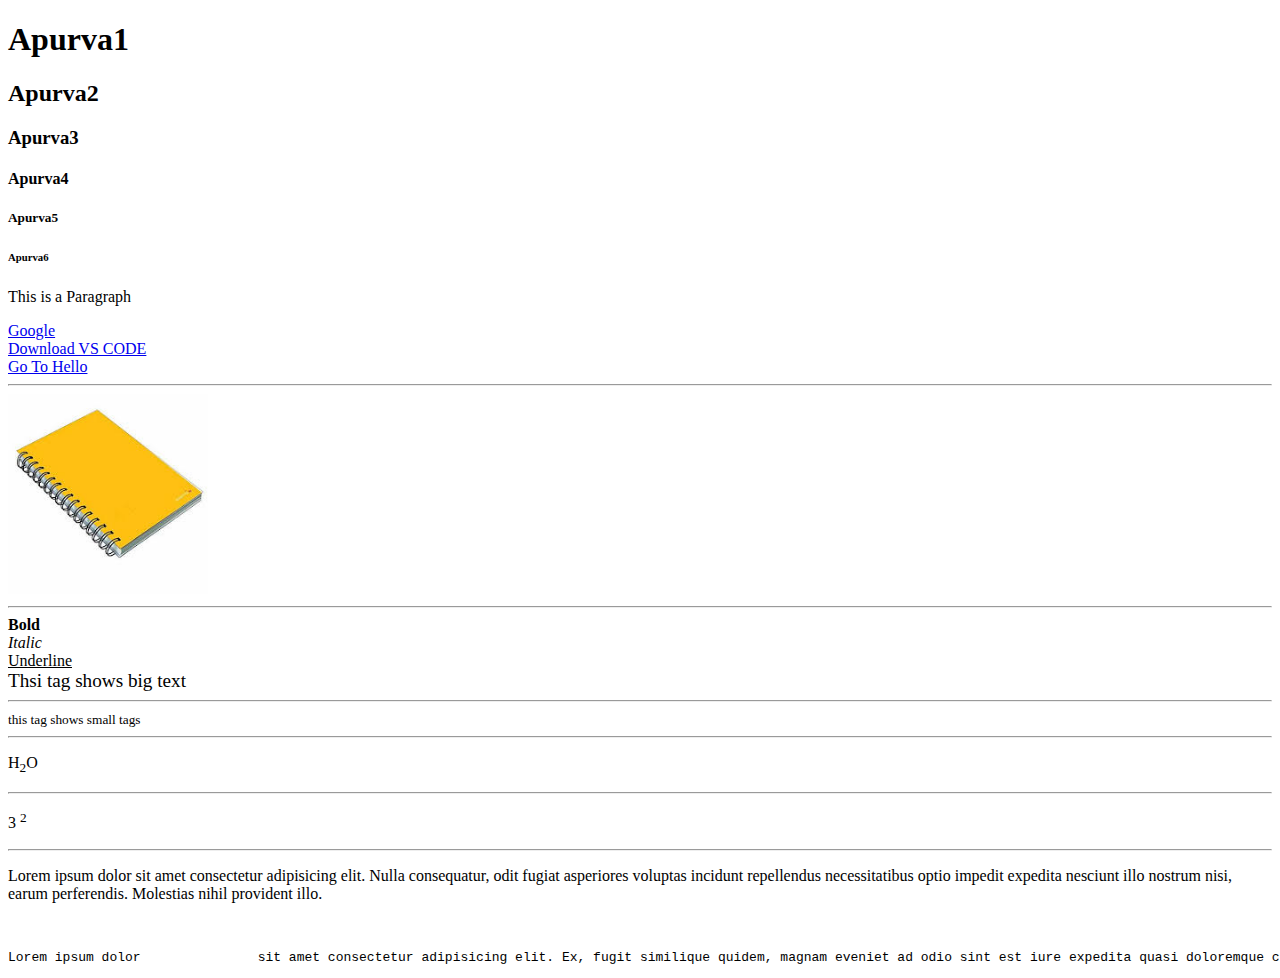
<file: Web_Development/index.html>
<!DOCTYPE html>
<html lang="en">
<head>
    <meta charset="UTF-8">
    <meta name="viewport" content="width=device-width, initial-scale=1.0">
    <title>Document</title>
</head>
<body>
    <!-- THIS IS MY cOMMENT-->
    <!-- <p>This is a Paragraph</p>  -->
     <H1>Apurva1</H1>
     <H2>Apurva2</H2>
     <H3>Apurva3</H3>
     <H4>Apurva4</H4>
     <H5>Apurva5</H5>
     <H6>Apurva6</H6>
     <p>This is a Paragraph</p>
     <a href="https://www.google.com/">Google</a>
     <br>
     <a href="https://code.visualstudio.com/download" target="_main">Download VS CODE</a>
     <br>
     <a href="/Web_Development/hello.html">Go To Hello</a>
     <br>
     <hr>
     <img src="[data-uri]" alt="Notebook" height="200">
     <hr>
     <b>Bold</b>
     <br>
     <i>Italic</i>
     <br>
     <u>Underline</u>
     <br>
     <big>Thsi tag shows big text</big>
     <hr>
     <small>this tag shows small tags</small>
     <hr>
     <p>H<sub>2</sub>O</p>
     <hr>
     <p>3 <sup>2</sup></p>
     <hr>
     <p>Lorem             ipsum dolor sit amet consectetur adipisicing elit. Nulla consequatur, odit fugiat asperiores voluptas incidunt repellendus necessitatibus optio impedit expedita nesciunt illo nostrum nisi, earum perferendis. Molestias nihil provident illo.</p>
     <br>
     <pre>Lorem ipsum dolor               sit amet consectetur adipisicing elit. Ex, fugit similique quidem, magnam eveniet ad odio sint est iure expedita quasi doloremque culpa laborum explicabo non nisi numquam. Delectus, voluptatum.</pre>
     
</body>
</html>
</file>
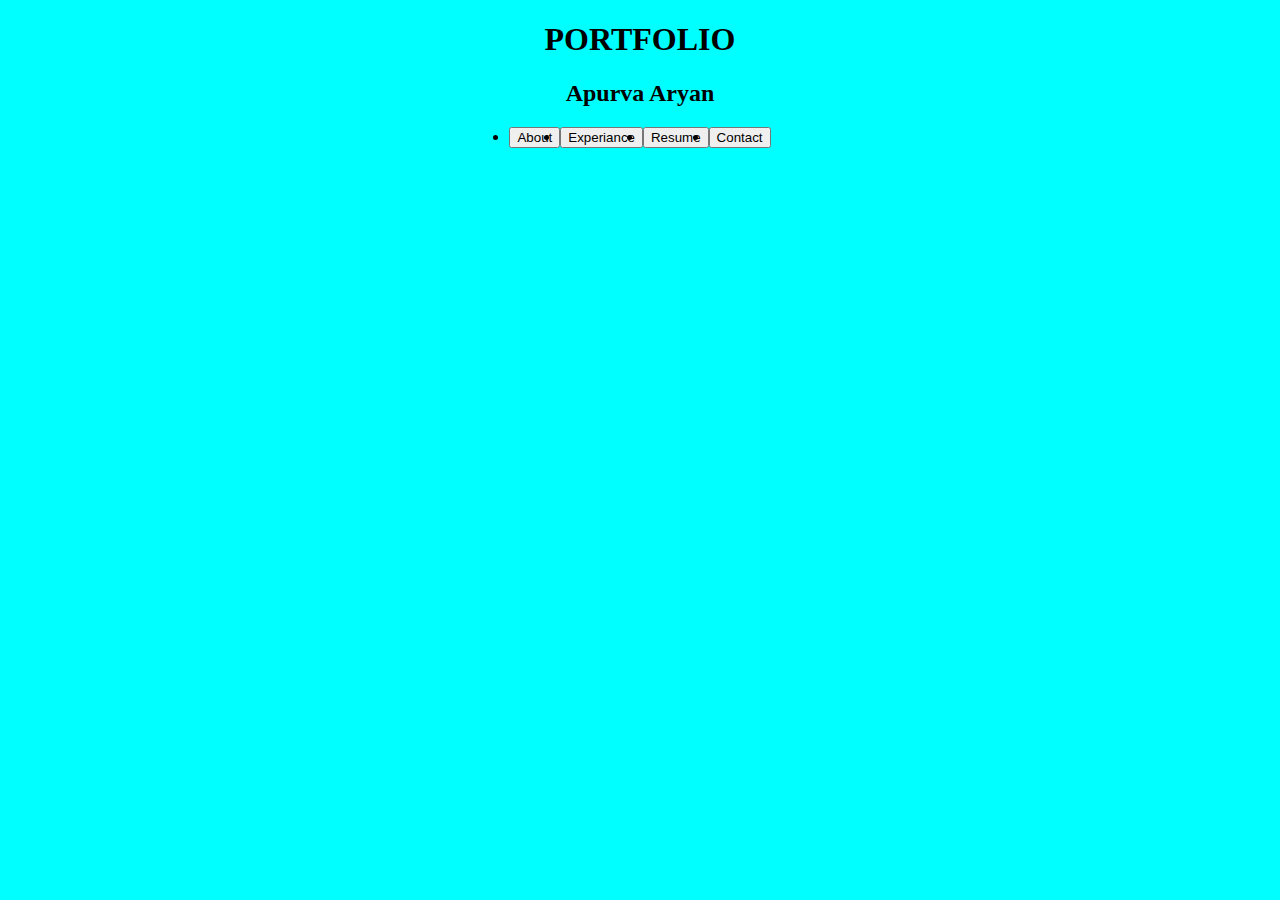
<file: Web_Development/Portfolio/Homepage.html>
<!DOCTYPE html>
<html lang="en">
<head>
    <meta charset="UTF-8">
    <meta name="viewport" content="width=device-width, initial-scale=1.0">
    <title>Apurva Aryan Portfolio</title>
    <link rel="stylesheet" href="style.css">
</head>
<body>
    <header>
        <h1>PORTFOLIO</h1>
        <h2>Apurva Aryan</h2>
    </header>
    <main>
        <nav class="navigation_bar">
            <ul class="navigation_bar_list">
                <li class="navigation_bar_list_item">
                    <button>About</button>
                </li>
                <li class="navigation_bar_list_item">
                    <button>Experiance</button>
                </li>
                <li class="navigation_bar_list_item">
                    <button>Resume</button>
                </li>
                <li class="navigation_bar_list_item">
                    <button>Contact</button>
                </li>
            </ul>
        </nav>
    </main>
    <footer></footer>
</body>
</html>
</file>
<file: Web_Development/Portfolio/style.css>
body{background-color: aqua;}
header{text-align: center;}
div.menu{
    background-color: aquamarine;
}
.navigation_bar_list {
    display: flex;
    flex-wrap: wrap;
    justify-content: center;
    align-items: center;
    padding: 0 10px;
  }
</file>
